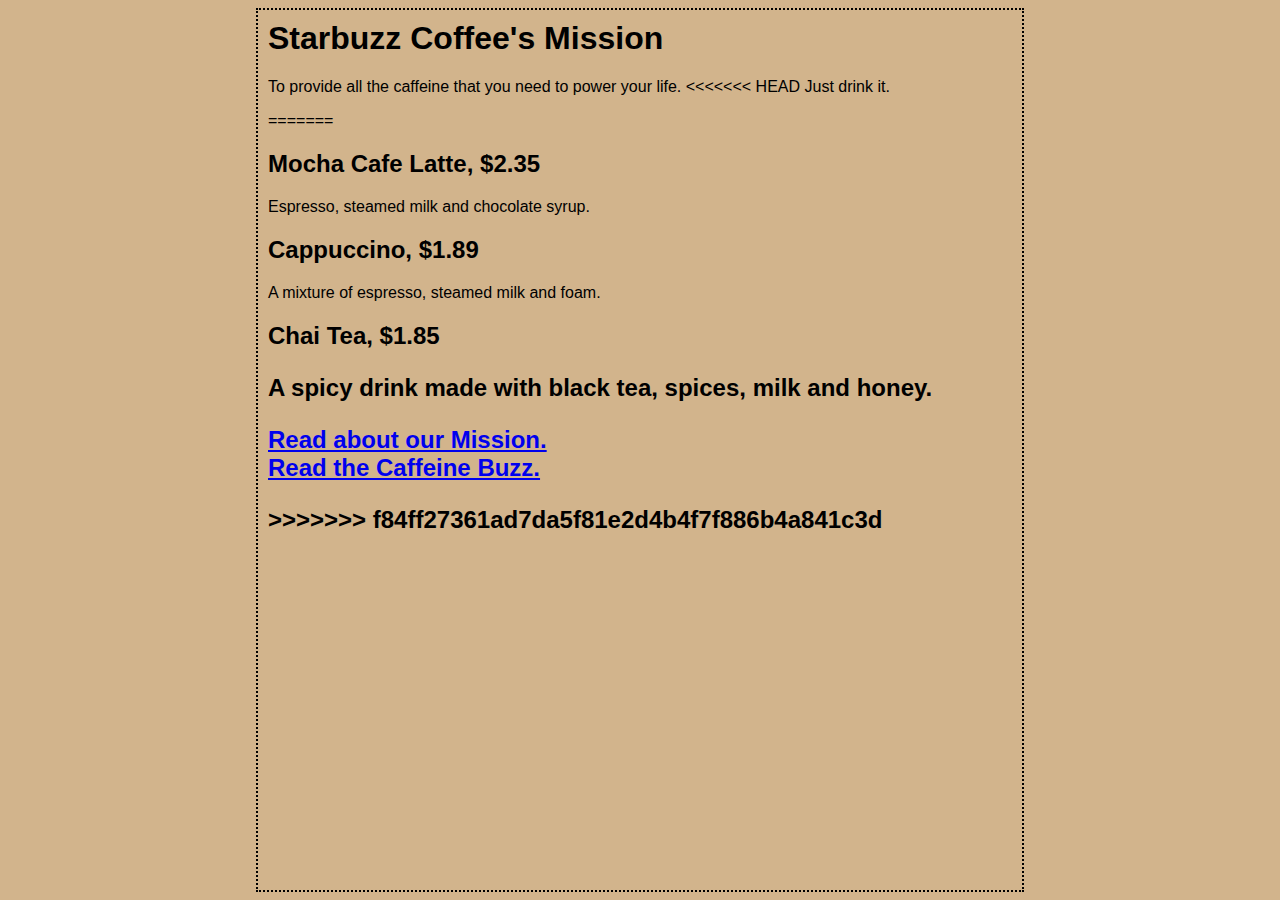
<file: index.html>
﻿<html>
<head><title>Starbuzz Coffee's Mission</title>
<style type="text/css">
body{background-color:#d2b48c;
margin-left:20%;
margin-right:20%;
border:2px dotted black;
padding:10px 10px 10px 10px;
font-family:sans-serif;}
</style>
</head>
<body>
<h1>Starbuzz Coffee's Mission</h1>
<p>To provide all the caffeine that you need to power your life.

<<<<<<< HEAD
Just drink it.</p>
=======
<h2>Mocha Cafe Latte, $2.35</h2>
<p>Espresso, steamed milk and chocolate syrup.</p>

<h2>Cappuccino, $1.89</h2>
<p>A mixture of espresso, steamed milk and foam.
</p>
<h2>Chai Tea, $1.85<h2>
<p>A spicy drink made with black tea, spices, milk and honey.
</p>
<p>
<a href="mission.html">
Read about our Mission. </a><br>
<a href="http://wickedlysmart.com/buzz">Read the Caffeine Buzz.</a>
</p>
>>>>>>> f84ff27361ad7da5f81e2d4b4f7f886b4a841c3d
</body>
</html>
</file>
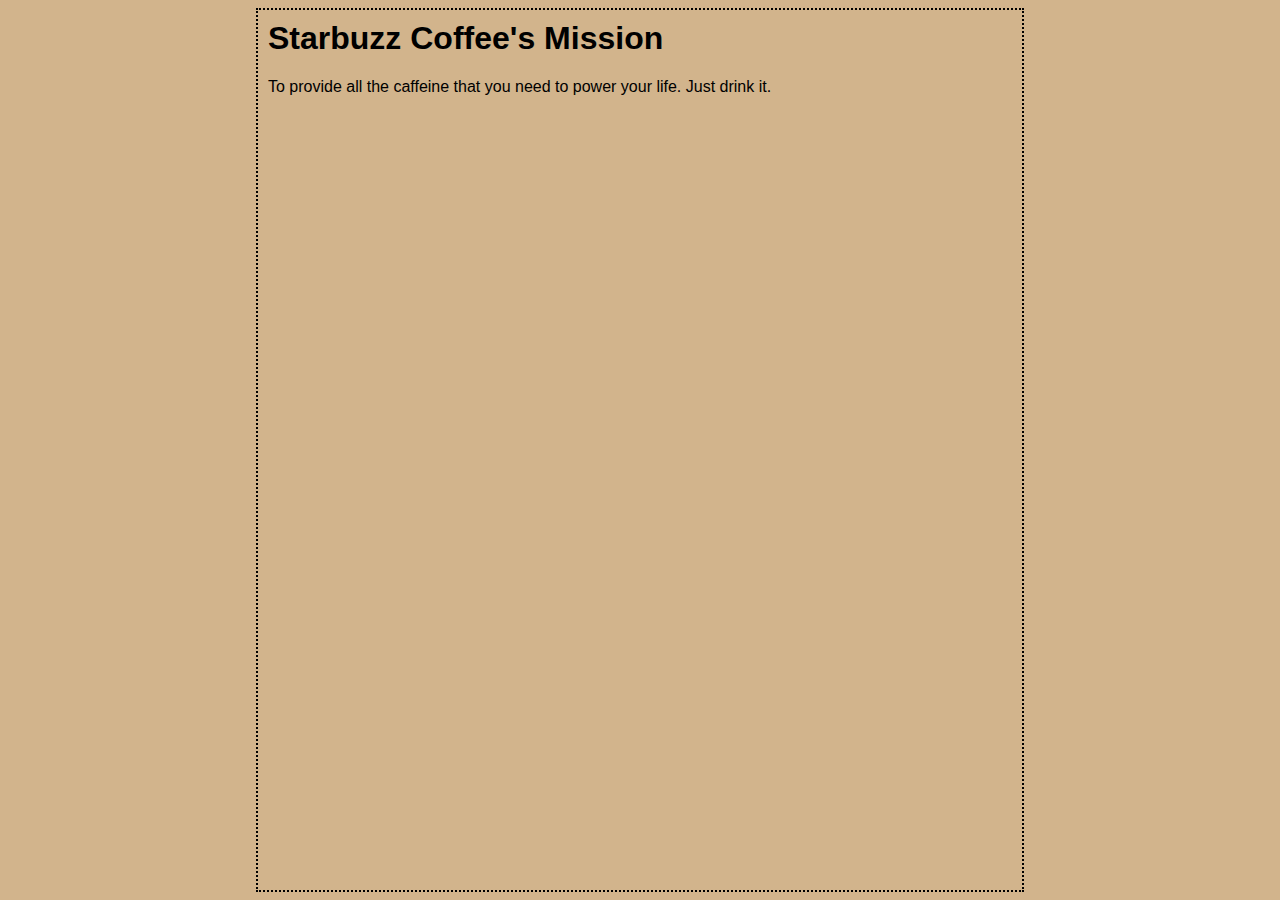
<file: mission.html>
﻿<html>
<head><title>Starbuzz Coffee's Mission</title>
<style type="text/css">
body{background-color:#d2b48c;
margin-left:20%;
margin-right:20%;
border:2px dotted black;
padding:10px 10px 10px 10px;
font-family:sans-serif;}
</style>
</head>
<body>
<h1>Starbuzz Coffee's Mission</h1>
<p>To provide all the caffeine that you need to power your life.

Just drink it.</p>
</body>
</html>
</file>
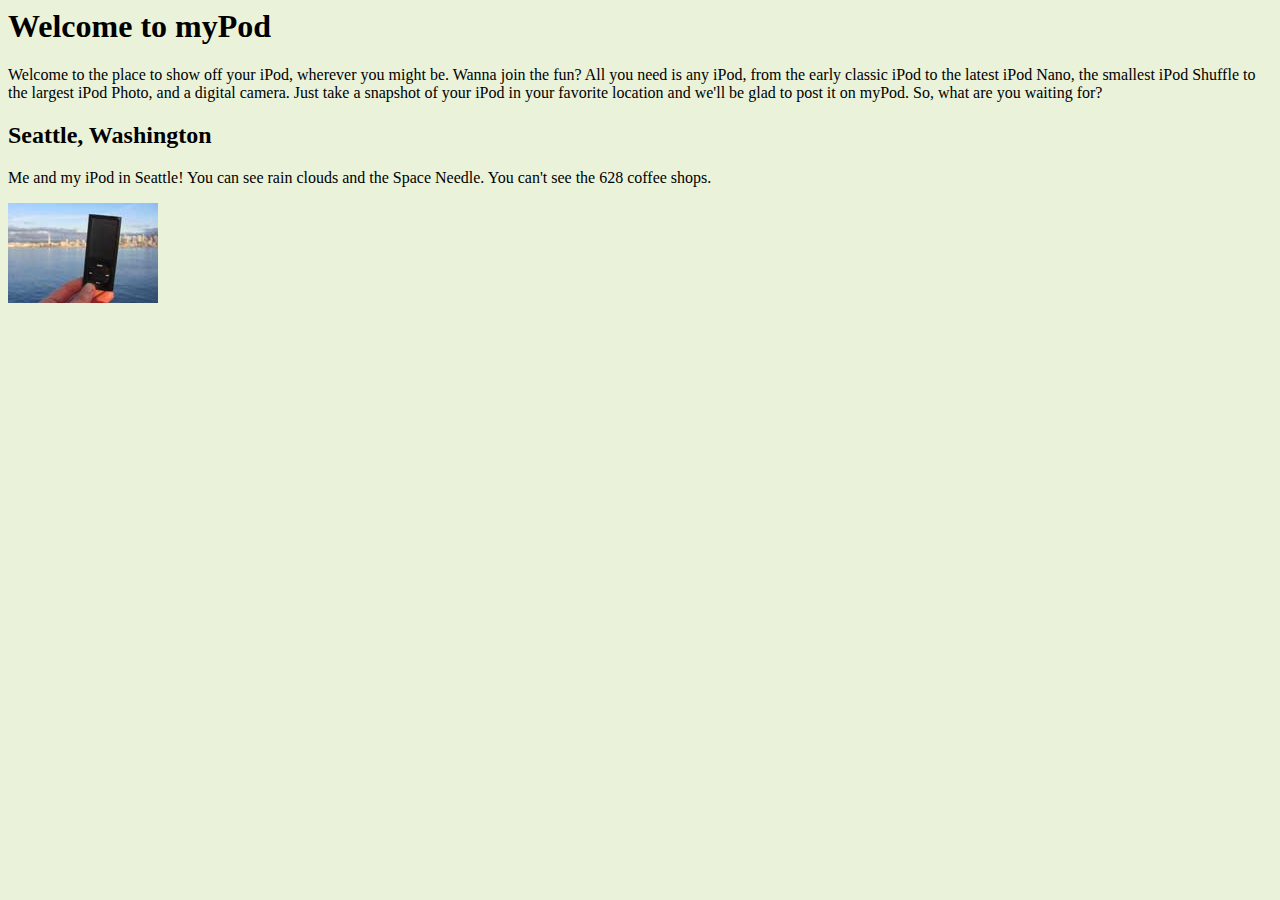
<file: mypod/mypod.html>
﻿<html>
  <head>
    <title>myPod</title>
      <style type="text/css">
        body { background-color: #eaf3da; }
      </style>
  </head>
  <body>

    <h1>Welcome to myPod</h1>
    <p>
      Welcome to the place to show off your iPod, wherever you might be.
      Wanna join the fun? All you need is any iPod, from the early classic 
      iPod to the latest iPod Nano, the smallest iPod Shuffle to the largest 
      iPod Photo, and a digital camera.  Just take a snapshot of your iPod in
      your favorite location and we'll be glad to post it on myPod. So, what 
      are you waiting for?
    </p>

    <h2>Seattle, Washington</h2>
    <p>
      Me and my iPod in Seattle!  You can see rain clouds and the 
      Space Needle.  You can't see the 628 coffee shops.
    </p>
<img src="image/seattle_video.jpg">
  </body>
</html>
</file>
